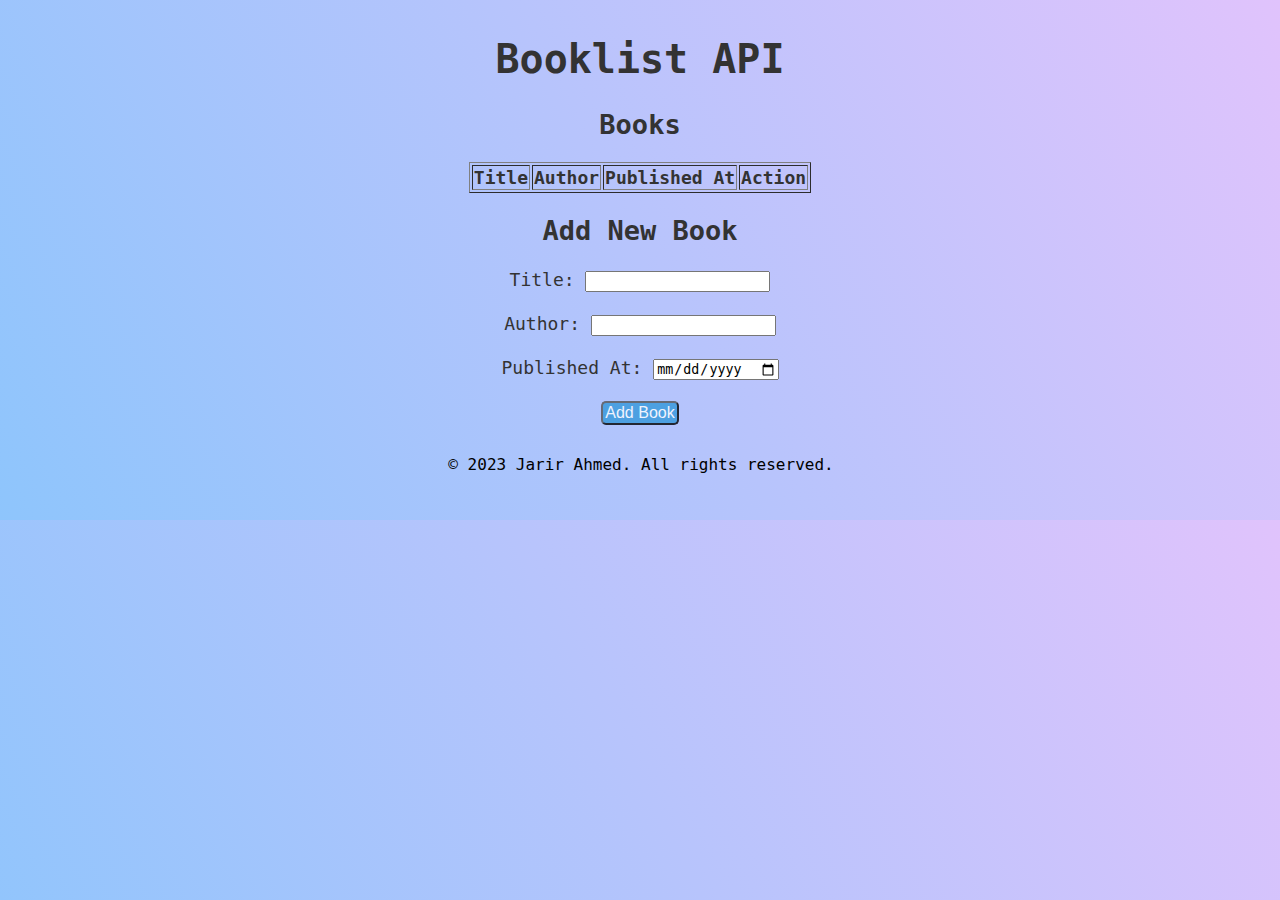
<file: crud_api/frontend/index.html>
<!DOCTYPE html>
<html lang="en">
<head>
    <meta charset="UTF-8">
    <meta name="viewport" content="width=device-width, initial-scale=1.0">
    <link rel="stylesheet" href="css/background.css">
    <link rel="stylesheet" href="css/hover.css">
    <link rel="stylesheet" href="css/responsive.css">

    <script src=js/title.js></script>

    <title id="dynamicTitle">Default Title</title>

</head>
<body>

<center><h1>Booklist API</h1>

<div>
    <h2>Books</h2>
    <table border="1">
        <thead>
            <tr>
              <!--  <th>ID</th> --> <!--Book ID Random Number No need to display-->
                <th>Title</th>
                <th>Author</th>
                <th>Published At</th>
                <th>Action</th>
            </tr>
        </thead>
        <tbody id="booksList"></tbody>
    </table>
</div>

<!-- Add new book form -->
<div>
    <h2>Add New Book</h2>
    <form id="addBookForm">
        <label>Title:</label>
        <input type="text" id="title" required>
        <br><br>
        <label>Author:</label>
        <input type="text" id="author" required>
        <br><br>
        <label>Published At:</label>
        <input type="date" id="publishedAt" required>
        <br><br>
        <button type="submit">Add Book</button>
    </form>
</div><br>

<!--Book Operations-->
<script src=js/fetchbook.js></script> <!--SHOW BOOKS/READ BOOKS-->

<script src=js/addbook.js></script><!--CREATE BOOKS/ADD BOOKS-->

<script src=js/editbook.js></script><!--UPDATE BOOKS/EDIT BOOKS-->

<script src=js/deletebooks.js></script><!--DELETE BOOKS/REMOVE BOOKS-->

<!--Footer-->
<object type="text/html" data="layouts/footer.html" width="100%" height="59px">
    <!--Fallback message if browser doesn't support <object> tag or file not found-->
    <p>Unable to load the footer</p>
</object>

</body>

</html>
</file>
<file: crud_api/frontend/css/background.css>
body{  //targeting body tag
background-color: #8EC5FC;
background-image: linear-gradient(62deg, #8EC5FC 0%, #E0C3FC 100%);
}

.body{ //defines a class named body
background-color: #8EC5FC;
background-image: linear-gradient(62deg, #8EC5FC 0%, #E0C3FC 100%);
}
</file>
<file: crud_api/frontend/css/hover.css>
/* Button styles */
button {
    background-color: #3498db;
    color: #ffffff;
    padding: 1px 2px;
    text-align: center;
    text-decoration: none;
    display: inline-block;
    font-size: 16px;
    border-radius: 5px;
    transition: background-color 0.3s ease;
    opacity: 80%;
}

/* Hover effect */
button:hover {
    background-color: #2980b9;
    opacity: 100%;
}
</file>
<file: crud_api/frontend/css/responsive.css>
/* Default styles for all screen sizes */
body {
    font-family: 'Consolas', monospace;
    color: #333;
    padding: 1px;
}

object {
    font-family: 'Consolas', monospace;
    color: #333;
    padding: 1px;
}

.container {
    max-width: 1200px;
    margin: 0 auto;
}

/* Responsive styles for small screens */
@media screen and (max-width: 600px) {
    body {
        font-size: 14px;
    }

    h1 {
        font-size: 24px;
    }

    .container {
        padding: 10px;
    }
}

/* Responsive styles for medium screens */
@media screen and (min-width: 601px) and (max-width: 992px) {
    body {
        font-size: 16px;
    }

    h1 {
        font-size: 32px;
    }
}

/* Responsive styles for large screens */
@media screen and (min-width: 993px) {
    body {
        font-size: 18px;
    }

    h1 {
        font-size: 40px;
    }
}
</file>
